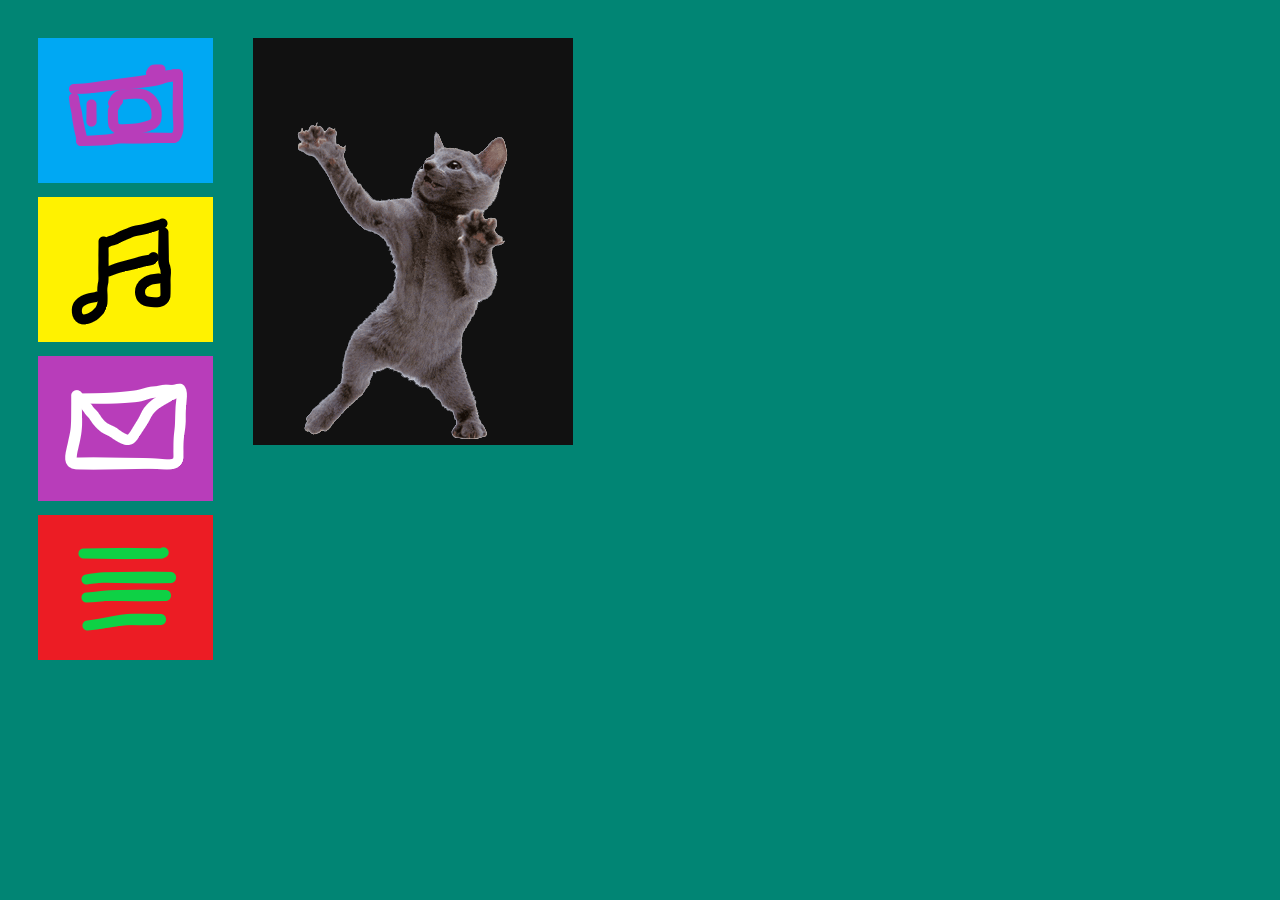
<file: index.html>
<!DOCTYPE html>
<html>
	<head>
		<meta charset="utf-8">
		<title>turbosait</title>
		<link rel="stylesheet" type="text/css" href="index.css">
	</head>
	<body>
		<div class="container">
		<div class="menu">
			<div class="photo-button button">
				<a href="photo.html"><img src="icon/photo.png"></a>
			</div>
			<div class="music button">
				<a href="music.html"><img src="icon/music.png"></a>
			</div>
			<div class="contacts button">
				<a href="contacts.html"><img src="icon/contacts.png"></a>
			</div>
			<div class="about-page button">
				<a href="about-page.html"><img src="icon/about-page.png"></a>
			</div>
		</div>
		<div id="dancing-cat">
			<img src="image/dancing.gif" alt="dancing cat">
		</div>
	</div>
	</body>
</html>
</file>
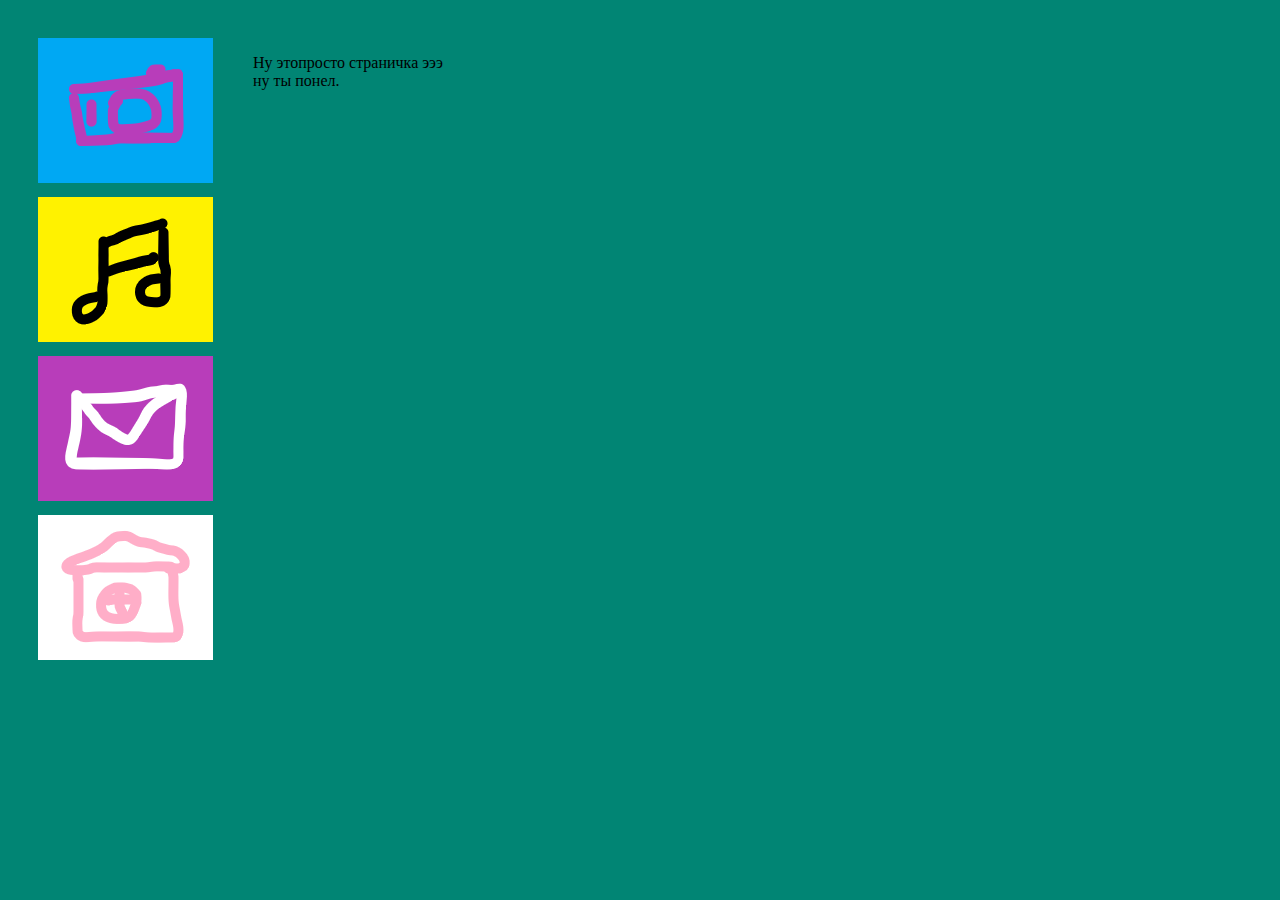
<file: about-page.html>
<!DOCTYPE html>
<html>
<head>
	<meta charset="utf-8">
	<link rel="stylesheet" type="text/css" href="index.css">
	<title>about page</title>
</head>
<body>
	<div class="container">
	<div class="menu">
		<div class="photo-button button">
				<a href="photo.html"><img src="icon/photo.png"></a>
		</div>
		<div class="music button">
				<a href="music.html"><img src="icon/music.png"></a>
		</div>
				<div class="contacts button">
				<a href="contacts.html"><img src="icon/contacts.png"></a>
		</div>
		<div class="main-page-button">
			<a href="index.html"><img src="icon/main.png"></a>
		</div>

	</div>
	<div class="content">
		<p>	Ну этопросто страничка эээ
			<br>
			ну ты понел.
		</p>
	</div>
</div>
</body>
</html>
</file>
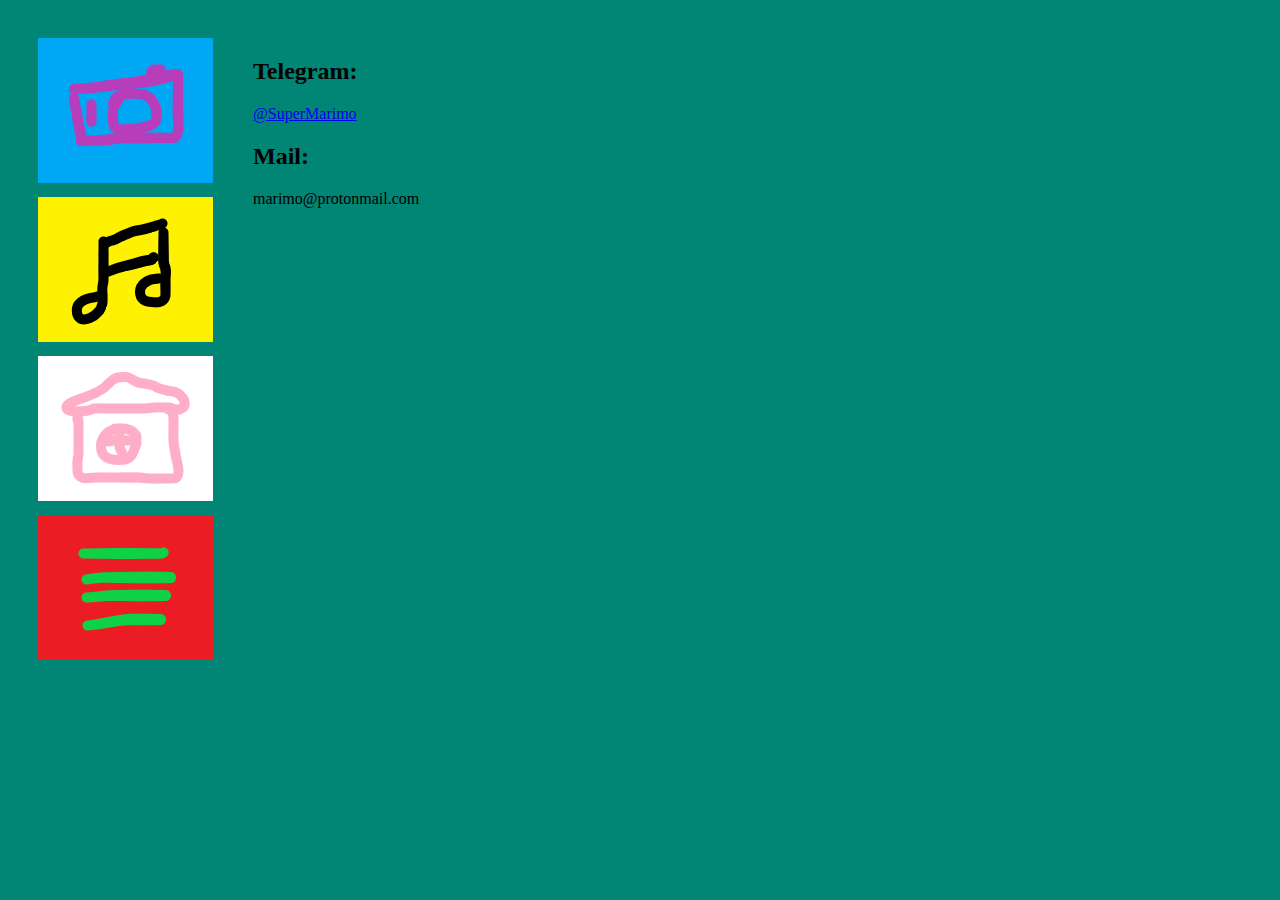
<file: contacts.html>
<!DOCTYPE html>
<html>
<head>
	<meta charset="utf-8">
	<title>contacts</title>
	<link rel="stylesheet" type="text/css" href="index.css">
</head>
<body>
	<div class="container">
	<div class="menu">
		<div class="photo-button button">
				<a href="photo.html"><img src="icon/photo.png"></a>
		</div>
		<div class="music button">
				<a href="music.html"><img src="icon/music.png"></a>
		</div>
		<div class="main-page-button button">
			<a href="index.html"><img src="icon/main.png"></a>
		</div>
		<div class="about-page button">
				<a href="about-page.html"><img src="icon/about-page.png"></a>
		</div>
	</div>
	<div class="content">
		<h2>Telegram:</h2>
		<p><a href="https://t.me/SuperMarimo">@SuperMarimo</a></p>
		<h2>Mail:</h2>
		<p>marimo@protonmail.com</p>
	</div>
</div>
</body>
</html>
</file>
<file: index.css>
html {
	box-sizing: border-box;
}

body {
	background: #018574;
}
.container {
	display: flex;
	flex-flow: row nowrap;
	padding: 10px;
}
.menu {
	margin: 20px;
	display: flex;
	flex-direction: column;
	justify-content: flex-start;
}

.button {
	margin-bottom: 10px;
}
.content {
	margin: 20px;
}
img.photo {
	width: 400px;
}
div#dancing-cat {
	padding: 20px;
	display: flex;
	justify-content: center;
	align-items: flex-start;
}


/*.row {
	display: flex;
}

[class*="col-"] {
	padding-left: 15px;
	padding-right: 15px;
}

.col-1 {
	flex-basis: 8.33%;
}

.col-2 {
	flex-basis: 16.66%;
}

.col-3 {
	flex-basis: 24.99%;
}

.col-4 {
	flex-basis: 33.32%;
}

.col-5 {
	flex-basis: 41.65%;
}

.col-6 {
	flex-basis: 49.98%;
}

.col-7 {
	flex-basis: 58.31%;
}

.col-8 {
	flex-basis: 66.64%;
}

.col-9{
	flex-basis: 74.97%;
}

.col-10 {
	flex-basis: 83.3%;
}

.col-11 {
	flex-basis: 91.63%;
}

.col-12 {
	flex-basis: 99.96%;
}
*/
</file>
